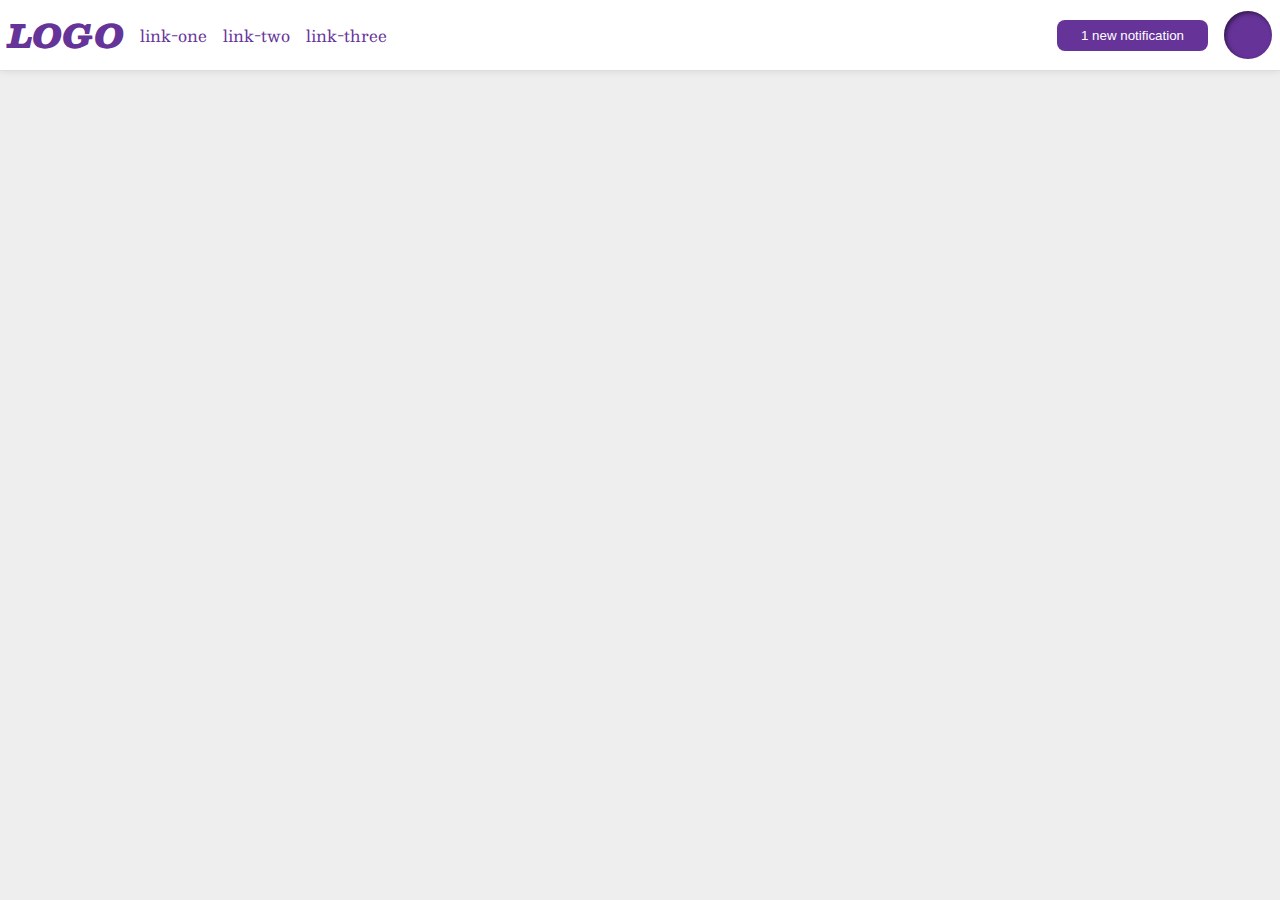
<file: foundations/flex/03-flex-header-2/index.html>
<!DOCTYPE html>
<html lang="en">
  <head>
    <meta charset="UTF-8">
    <meta http-equiv="X-UA-Compatible" content="IE=edge">
    <meta name="viewport" content="width=device-width, initial-scale=1.0">
    <title>Flex Header 2</title>
    <link rel="stylesheet" href="style.css">
  </head>
  <body>
    <div class="header">
      <div class="left">
        <div class="logo">
          LOGO
        </div>
        <ul class="links">
          <li><a href="https://google.com">link-one</a></li>
          <li><a href="https://google.com">link-two</a></li>
          <li><a href="https://google.com">link-three</a></li>
        </ul>
      </div>
      <div class="right">
        <button class="notifications">
          1 new notification
        </button>
        <div class="profile-image"></div>
      </div>
    </div>
  </body>
</html>
</file>
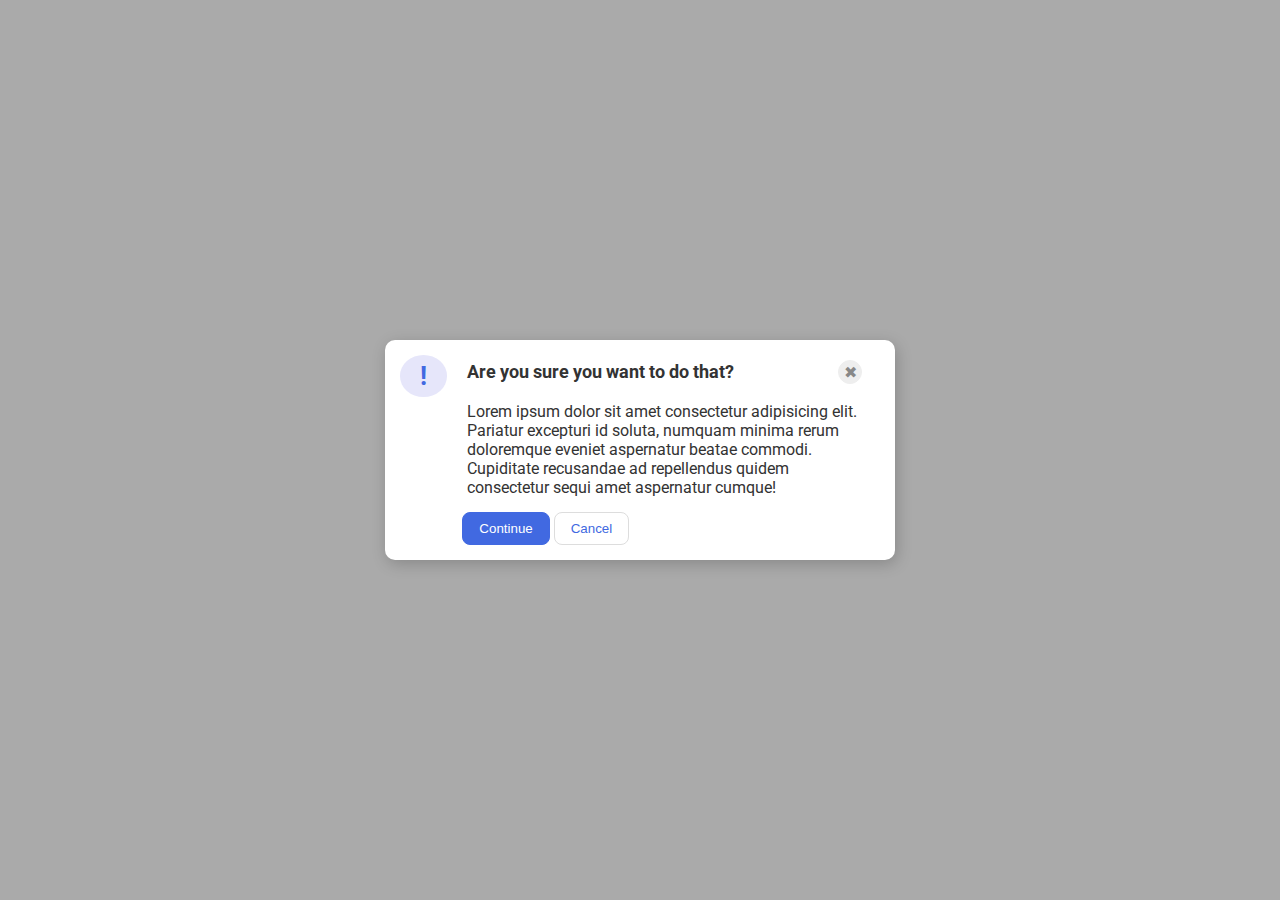
<file: foundations/flex/05-flex-modal/index.html>
<!DOCTYPE html>
<html lang="en">
  <head>
    <meta charset="UTF-8">
    <meta http-equiv="X-UA-Compatible" content="IE=edge">
    <meta name="viewport" content="width=device-width, initial-scale=1.0">
    <link rel="stylesheet" href="style.css">
    <title>Modal</title>
  </head>
  <body>
    <div class="modal">
      <div class="icon">!</div>
      <div class="container">
        <div class="header">Are you sure you want to do that?
          <button class="close-button">✖</button>
        </div>
        <div class="text">Lorem ipsum dolor sit amet consectetur adipisicing elit. Pariatur excepturi id soluta, numquam minima rerum doloremque eveniet aspernatur beatae commodi. Cupiditate recusandae ad repellendus quidem consectetur sequi amet aspernatur cumque!</div>
        <button class="continue">Continue</button>
        <button class="cancel">Cancel</button>
      </div>
    </div>
  </body>
</html>
</file>
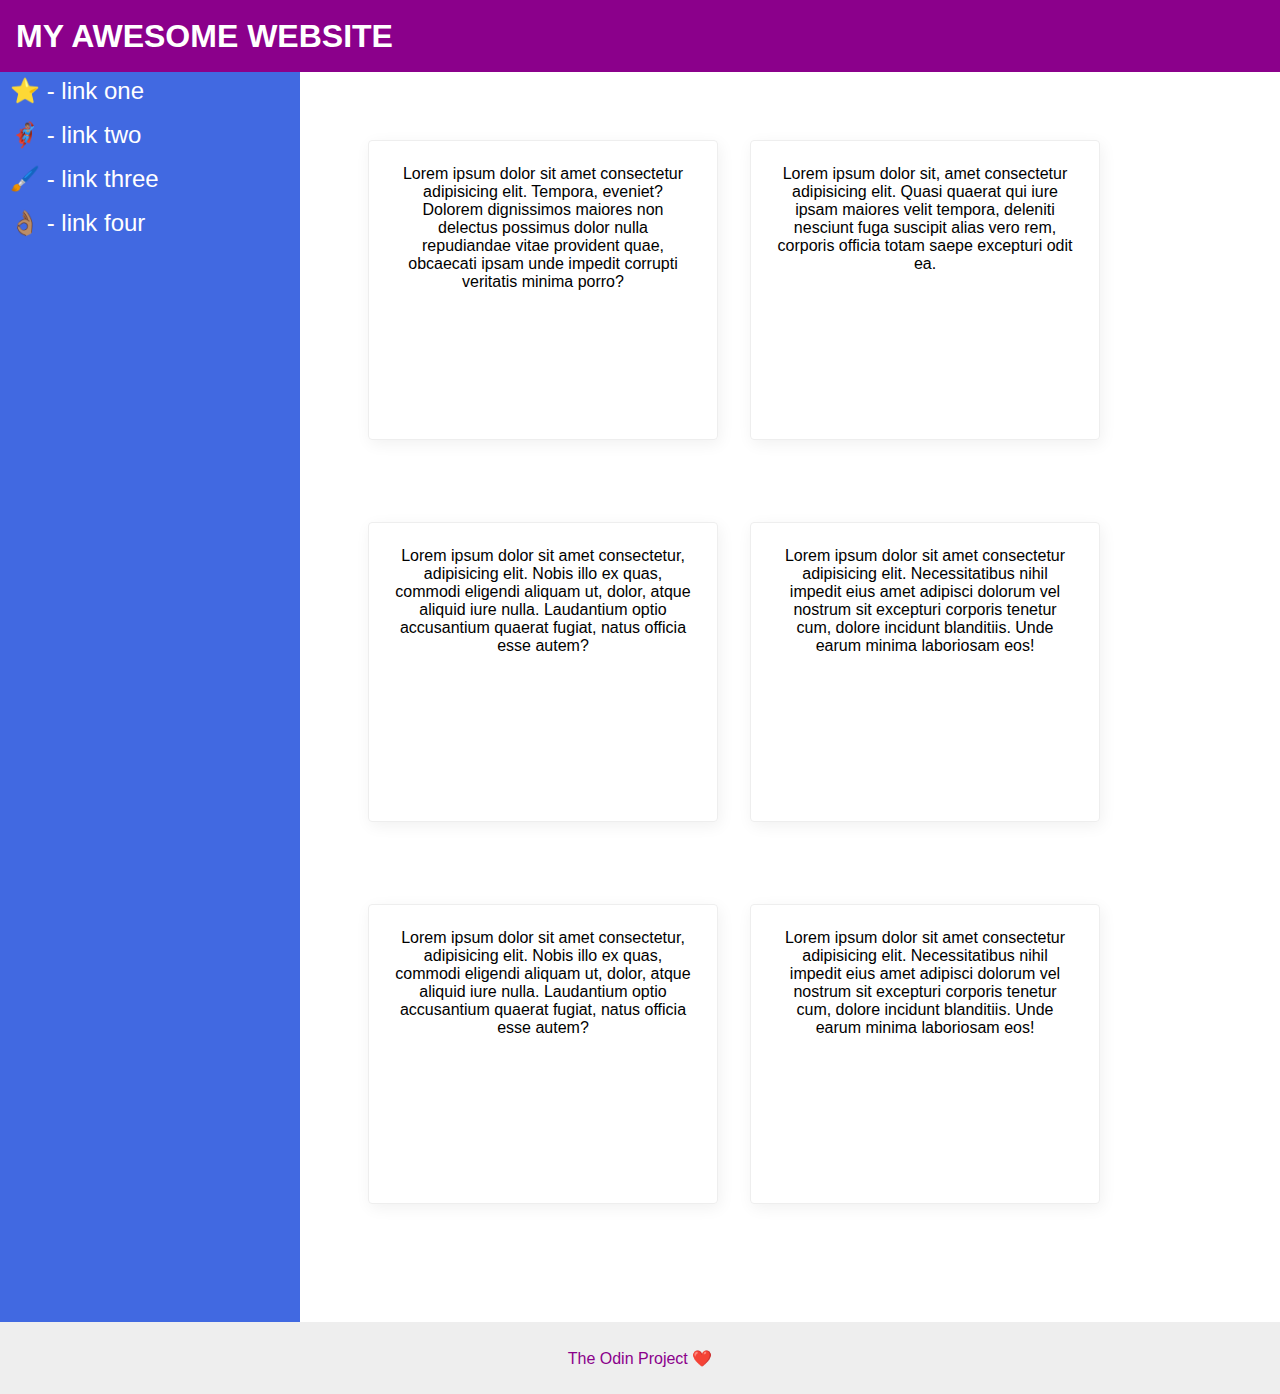
<file: foundations/flex/07-flex-layout-2/index.html>
<!DOCTYPE html>
<html lang="en">
  <head>
    <meta charset="UTF-8">
    <meta http-equiv="X-UA-Compatible" content="IE=edge">
    <meta name="viewport" content="width=device-width, initial-scale=1.0">
    <title>The Holy Grail</title>
    <link rel="stylesheet" href="style.css">
  </head>
  <body>
    <div class="header">
      MY AWESOME WEBSITE
    </div>
    <div class="content">
      <div class="sidebar">
        <ul>
          <li><a href="#">⭐ - link one</a></li>
          <li><a href="#">🦸🏽‍♂️ - link two</a></li>
          <li><a href="#">🖌️ - link three</a></li>
          <li><a href="#">👌🏽 - link four</a></li>
        </ul>
      </div>
      <div class="cards">
        <div class="card">Lorem ipsum dolor sit amet consectetur adipisicing elit. Tempora, eveniet? Dolorem dignissimos maiores non delectus possimus dolor nulla repudiandae vitae provident quae, obcaecati ipsam unde impedit corrupti veritatis minima porro?</div>
        <div class="card">Lorem ipsum dolor sit, amet consectetur adipisicing elit. Quasi quaerat qui iure ipsam maiores velit tempora, deleniti nesciunt fuga suscipit alias vero rem, corporis officia totam saepe excepturi odit ea.</div>
        <div class="card">Lorem ipsum dolor sit amet consectetur, adipisicing elit. Nobis illo ex quas, commodi eligendi aliquam ut, dolor, atque aliquid iure nulla. Laudantium optio accusantium quaerat fugiat, natus officia esse autem?</div>
        <div class="card">Lorem ipsum dolor sit amet consectetur adipisicing elit. Necessitatibus nihil impedit eius amet adipisci dolorum vel nostrum sit excepturi corporis tenetur cum, dolore incidunt blanditiis. Unde earum minima laboriosam eos!</div>
        <div class="card">Lorem ipsum dolor sit amet consectetur, adipisicing elit. Nobis illo ex quas, commodi eligendi aliquam ut, dolor, atque aliquid iure nulla. Laudantium optio accusantium quaerat fugiat, natus officia esse autem?</div>
        <div class="card">Lorem ipsum dolor sit amet consectetur adipisicing elit. Necessitatibus nihil impedit eius amet adipisci dolorum vel nostrum sit excepturi corporis tenetur cum, dolore incidunt blanditiis. Unde earum minima laboriosam eos!</div>
      </div>
    </div>
    <div class="footer">
      The Odin Project ❤️
    </div>
  </body>
</html>
</file>
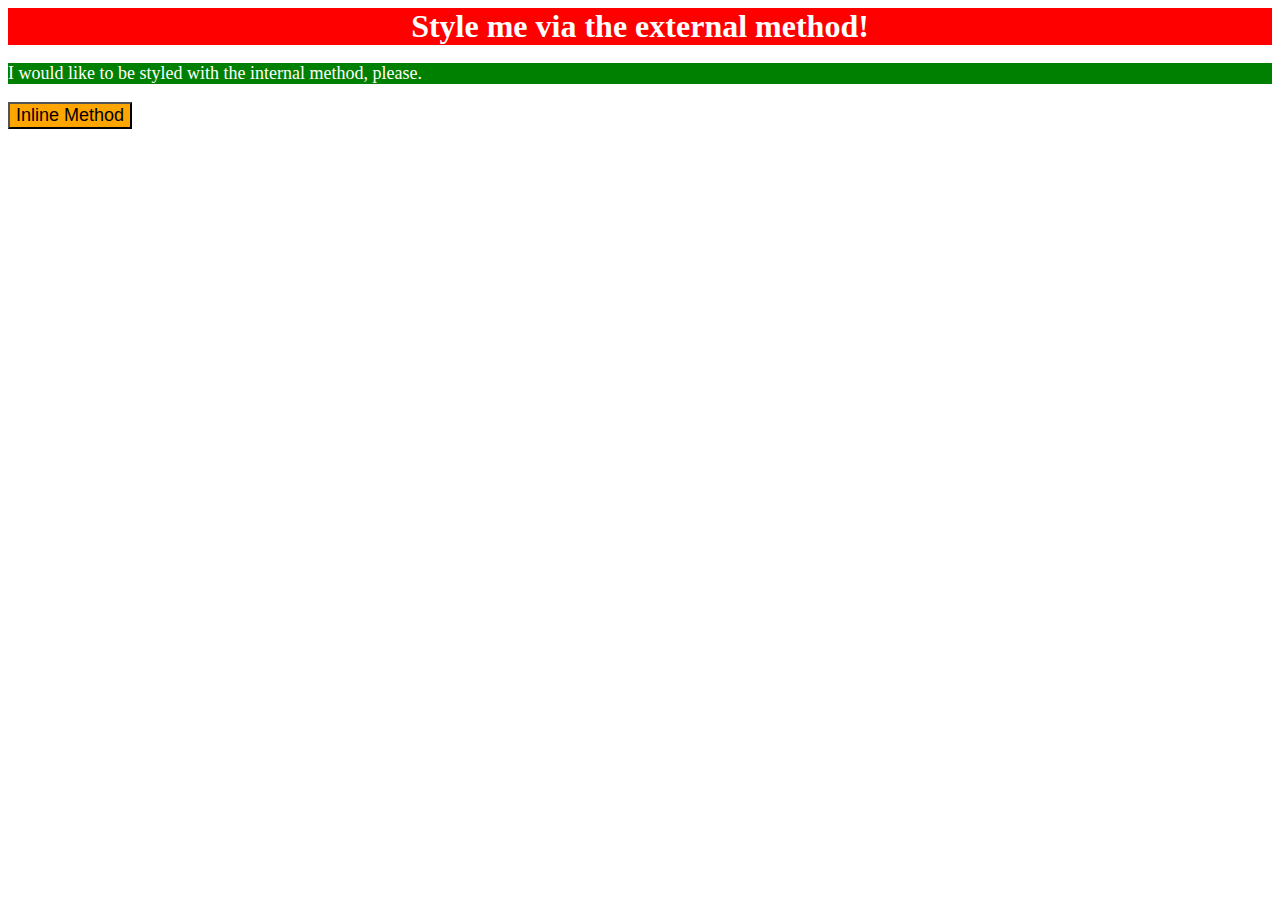
<file: foundations/intro-to-css/01-css-methods/index.html>
<!DOCTYPE html>
<html lang="en">
  <head>
    <meta charset="UTF-8">
    <meta http-equiv="X-UA-Compatible" content="IE=edge">
    <meta name="viewport" content="width=device-width, initial-scale=1.0">
    <title>Methods for Adding CSS</title>
    <link rel="stylesheet" href="style.css">
    <style>
      p {
        background-color: green;
        color: white;
        font-size: 18px;
      }
    </style>
  </head>
  <body>
    <div>Style me via the external method!</div>
    <p>I would like to be styled with the internal method, please.</p>
    <button style="background-color: orange; font-size: 18px">Inline Method</button>
  </body>
</html>
</file>
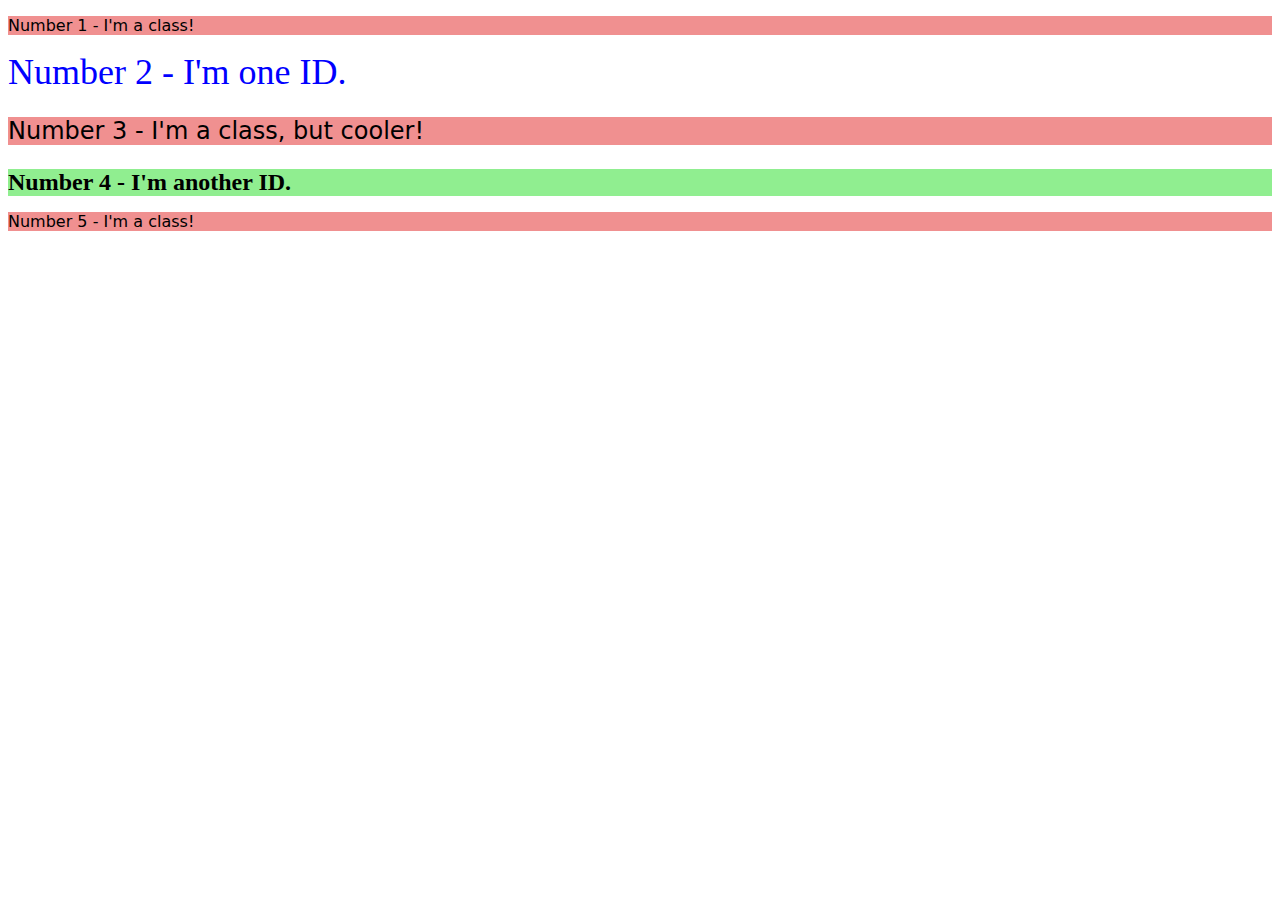
<file: foundations/intro-to-css/02-class-id-selectors/index.html>
<!DOCTYPE html>
<html lang="en">
  <head>
    <meta charset="UTF-8">
    <meta http-equiv="X-UA-Compatible" content="IE=edge">
    <meta name="viewport" content="width=device-width, initial-scale=1.0">
    <title>Class and ID Selectors</title>
    <link rel="stylesheet" href="style.css">
  </head>
  <body>
    <p class="odds">Number 1 - I'm a class!</p>
    <div id="second">Number 2 - I'm one ID.</div>
    <p class="odds" id="third">Number 3 - I'm a class, but cooler!</p>
    <div id="fourth">Number 4 - I'm another ID.</div>
    <p class="odds">Number 5 - I'm a class!</p>
  </body>
</html>
</file>
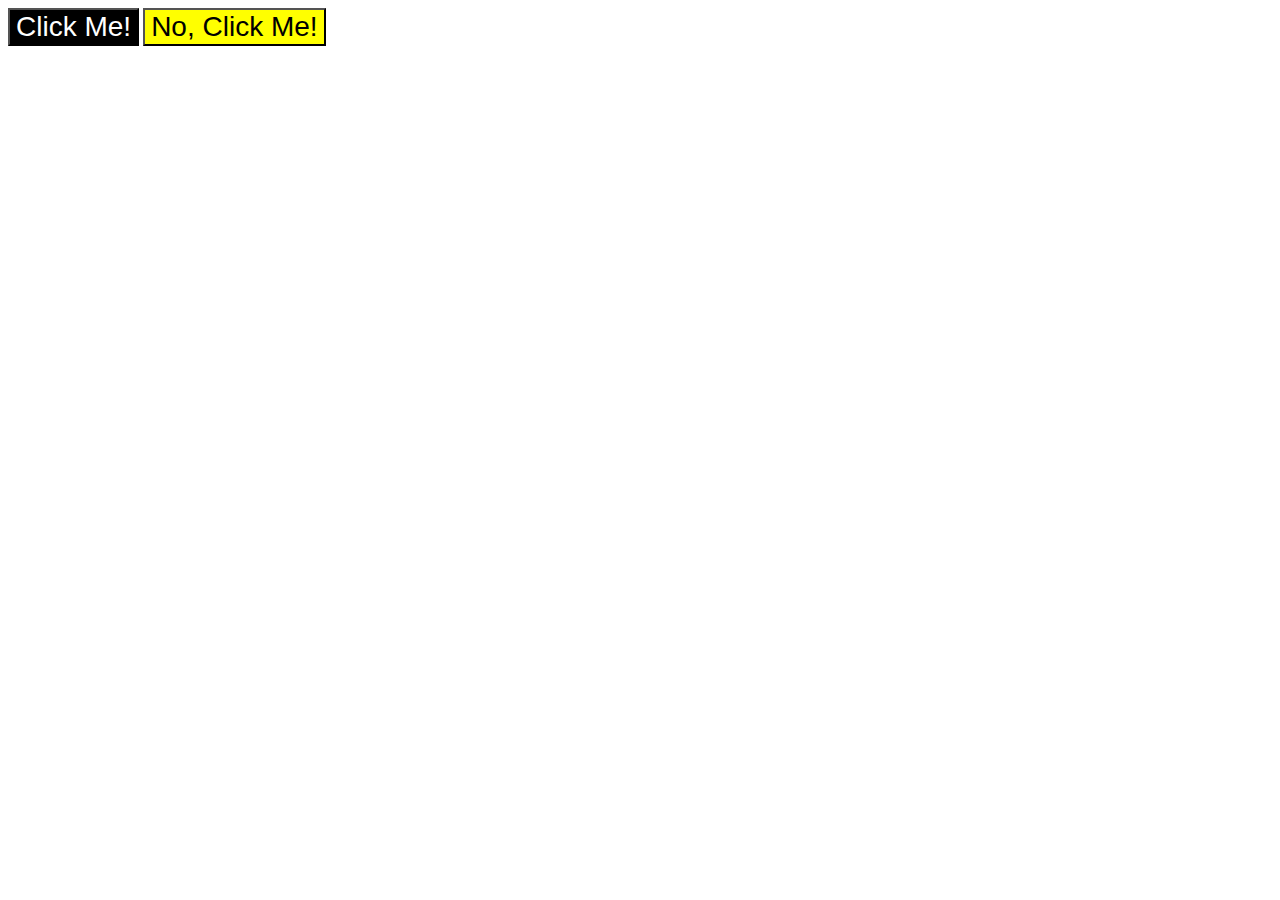
<file: foundations/intro-to-css/03-grouping-selectors/index.html>
<!DOCTYPE html>
<html lang="en">
  <head>
    <meta charset="UTF-8">
    <meta http-equiv="X-UA-Compatible" content="IE=edge">
    <meta name="viewport" content="width=device-width, initial-scale=1.0">
    <title>Grouping Selectors</title>
    <link rel="stylesheet" href="style.css">
  </head>
  <body>
    <button class="buttons first">Click Me!</button>
    <button class="buttons second">No, Click Me!</button>
  </body>
</html>
</file>
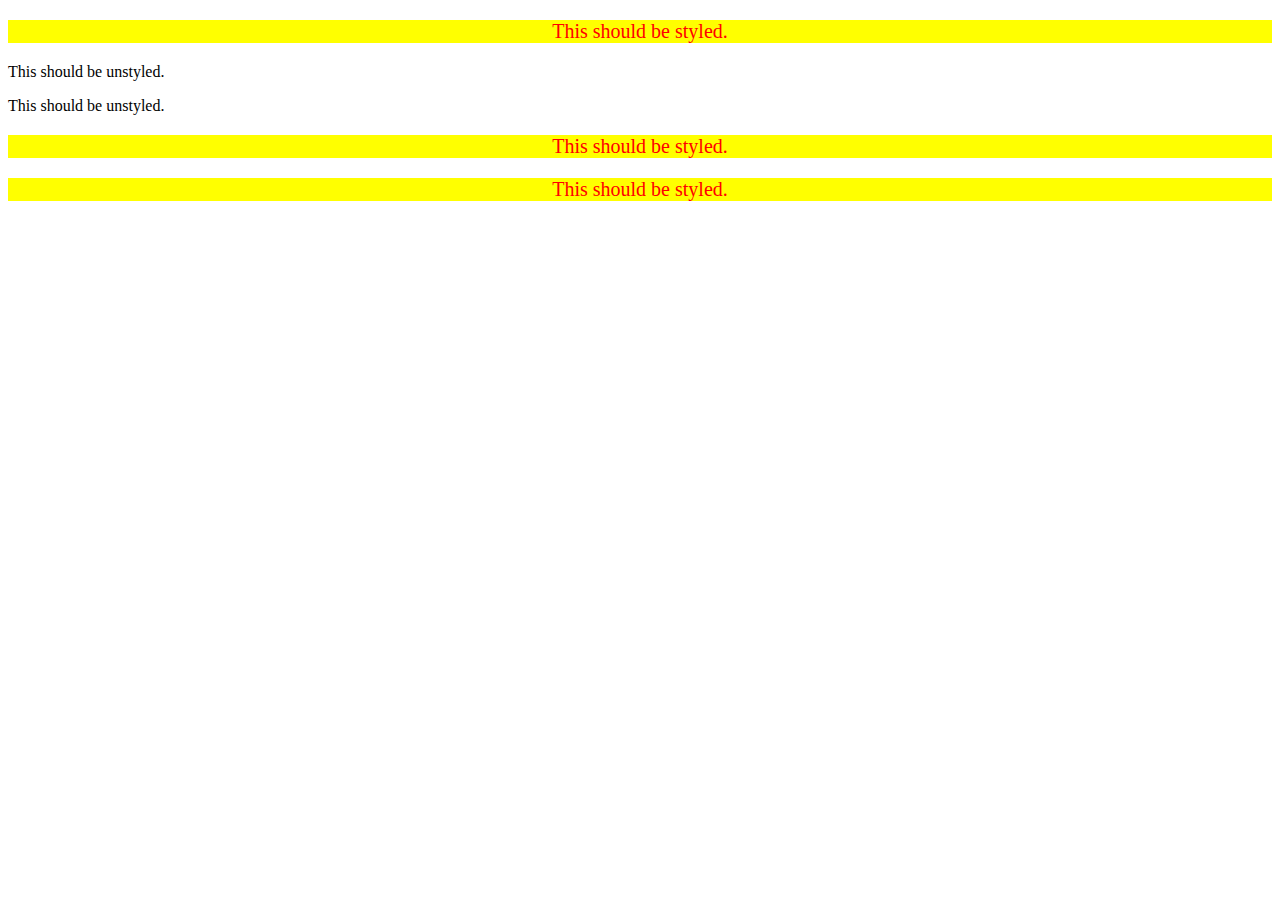
<file: foundations/intro-to-css/05-descendant-combinator/index.html>
<!DOCTYPE html>
<html lang="en">
  <head>
    <meta charset="UTF-8">
    <meta http-equiv="X-UA-Compatible" content="IE=edge">
    <meta name="viewport" content="width=device-width, initial-scale=1.0">
    <title>Descendant Combinator</title>
    <link rel="stylesheet" href="style.css">
  </head>
  <body>
    <div class="container">
      <p class="text styled">This should be styled.</p>
    </div>
    <p class="text">This should be unstyled.</p>
    <p class="text">This should be unstyled.</p>
    <div class="container">
      <p class="text styled">This should be styled.</p>
      <p class="text styled">This should be styled.</p>
    </div>
  </body>
</html>
</file>
<file: foundations/flex/03-flex-header-2/style.css>
/* this is some magical font-importing.  
you'll learn about it later. */
@import url('https://fonts.googleapis.com/css2?family=Besley:ital,wght@0,400;1,900&display=swap');

body {
  margin: 0;
  background: #eee;
  font-family: Besley, serif;
}

.header {
  background: white;
  border-bottom: 1px solid #ddd;
  box-shadow: 0 0 8px rgba(0,0,0,.1);
  display: flex;
  justify-content: space-between;
  padding: 8px;
}

.profile-image {
  background: rebeccapurple;
  box-shadow: inset 2px 2px 4px rgba(0,0,0,.5);
  border-radius: 50%;
  width: 48px;
  height:  48px;
}

.logo {
  color: rebeccapurple;
  font-size: 32px;
  font-weight: 900;
  font-style: italic;
}

button {
  border: none;
  border-radius: 8px;
  background: rebeccapurple;
  color: white;
  padding: 8px 24px;
}

a {
  /* this removes the line under our links */
  text-decoration: none;
  color: rebeccapurple;
}

ul {
  list-style-type: none;
  display: flex;
  margin: 0;
  padding: 0;
  gap: 16px;
}

.left, .right {
  display: flex;
  align-items: center;
  gap: 16px;
}
</file>
<file: foundations/flex/05-flex-modal/style.css>
@import url('https://fonts.googleapis.com/css2?family=Roboto:wght@400;700&display=swap');

html, body {
  height: 100%;
  box-sizing: border-box;
}

body {
  font-family: Roboto, sans-serif;
  margin: 0;
  background: #aaa;
  color: #333;
  /* I'll give you this one for free lol */
  display: flex;
  align-items: center;
  justify-content: center;
}

.modal {
  background: white;
  width: 480px;
  border-radius: 10px;
  box-shadow: 2px 4px 16px rgba(0,0,0,.2);
  display: flex;
  padding: 15px;
  gap: 15px;


}

.icon {
  color: royalblue;
  font-size: 26px;
  font-weight: 700;
  background: lavender;
  width: 200px;
  height: 42px;
  border-radius: 50%;
  display: flex;
  justify-content: space-around;
  align-items: center;
  
}

.header {
  padding: 5px;
  font-weight: bold;
  font-size: 18px;
  margin-bottom: 8px;
}

.text {
  padding: 5px;
  margin-bottom: 10px;
}

button {
  cursor: pointer;
  padding: 8px 16px;
  border-radius: 8px;
}


.close-button {
  background: #eee;
  border-radius: 50%;
  color: #888;
  font-weight: 400;
  font-size: 16px;
  height: 24px;
  width: 24px;
  display: inline-block;
  align-items: right;
  justify-content: center;
  border: 1px solid #eee;
  padding: 0;
  position: relative;
  margin-left: 100px;
 
}

button.continue {
  background: royalblue;
  border: 1px solid royalblue;
  color: white;
}

button.cancel {
  background: white;
  border: 1px solid #ddd;
  color: royalblue;
}
</file>
<file: foundations/flex/07-flex-layout-2/style.css>
body {
  display: flex;
  flex-direction: column;
  font-family: -apple-system, BlinkMacSystemFont, 'Segoe UI', Roboto, Oxygen, Ubuntu, Cantarell, 'Open Sans', 'Helvetica Neue', sans-serif;
  margin: 0;
  min-height: 100vh;
}

.header {
  height: 72px;
  background: darkmagenta;
  color: white;
  font-weight: 900;
  font-size: 32px;
  display: flex;
  align-items: center;
  padding-left: 16px;
}

.footer {
  display: flex;
  height: 72px;
  background: #eee;
  color: darkmagenta;
  text-align: center;
  justify-content: center;
  align-items: center;
}

.sidebar {
  width: 300px;
  background: royalblue;
  box-sizing: border-box;
  padding: 0 16px 0 0;
  flex-shrink: 0;
}

.content {
  display: flex;
  flex: 1;
}

.cards {
  display: flex;
  flex-wrap: wrap;
  padding: 48px;
  gap: 32px;
  margin: 20px;
}

.card {
  border: 1px solid #eee;
  box-shadow: 2px 4px 16px rgba(0,0,0,.06);
  border-radius: 4px;
  width: 300px;
  height: 250px;
  padding: 24px;
  margin-bottom: 50px;
  text-align: center;
}

ul {
  list-style: none;
  margin: 0;
  padding: 0;
}

a {
  text-decoration: none;
  color: white;
  font-size: 24px;
}

li {
  margin-bottom: 16px;
  margin-left: 10px;
  margin-top: 5px;
}
</file>
<file: foundations/intro-to-css/01-css-methods/style.css>
div {
    background-color: red;
    color: white;
    font-size: 32px;
    text-align: center;
    font-weight: bold;
}
</file>
<file: foundations/intro-to-css/02-class-id-selectors/style.css>
.odds {
    background-color: #F09090;
    font-family: "Verdana", "DejaVu Sans", sans-serif;
}

#second {
    color: #0000FF;
    font-size: 36px;
}

.odds#third {
    font-size: 24px;
}

#fourth {
    background-color: #90EE90;
    font-size: 24px;
    font-weight: bold;
}
</file>
<file: foundations/intro-to-css/03-grouping-selectors/style.css>
.buttons {
    font-size: 28px;
    font-family: "Helvetica", "Times New Roman", sans-serif;
}

.buttons.first {
    background-color: black;
    color: white;
}

.buttons.second {
    background-color: yellow;
}
</file>
<file: foundations/intro-to-css/05-descendant-combinator/style.css>
.container .styled {
    background-color: yellow;
    color: red;
    font-size: 20px;
    text-align: center;
}
</file>
